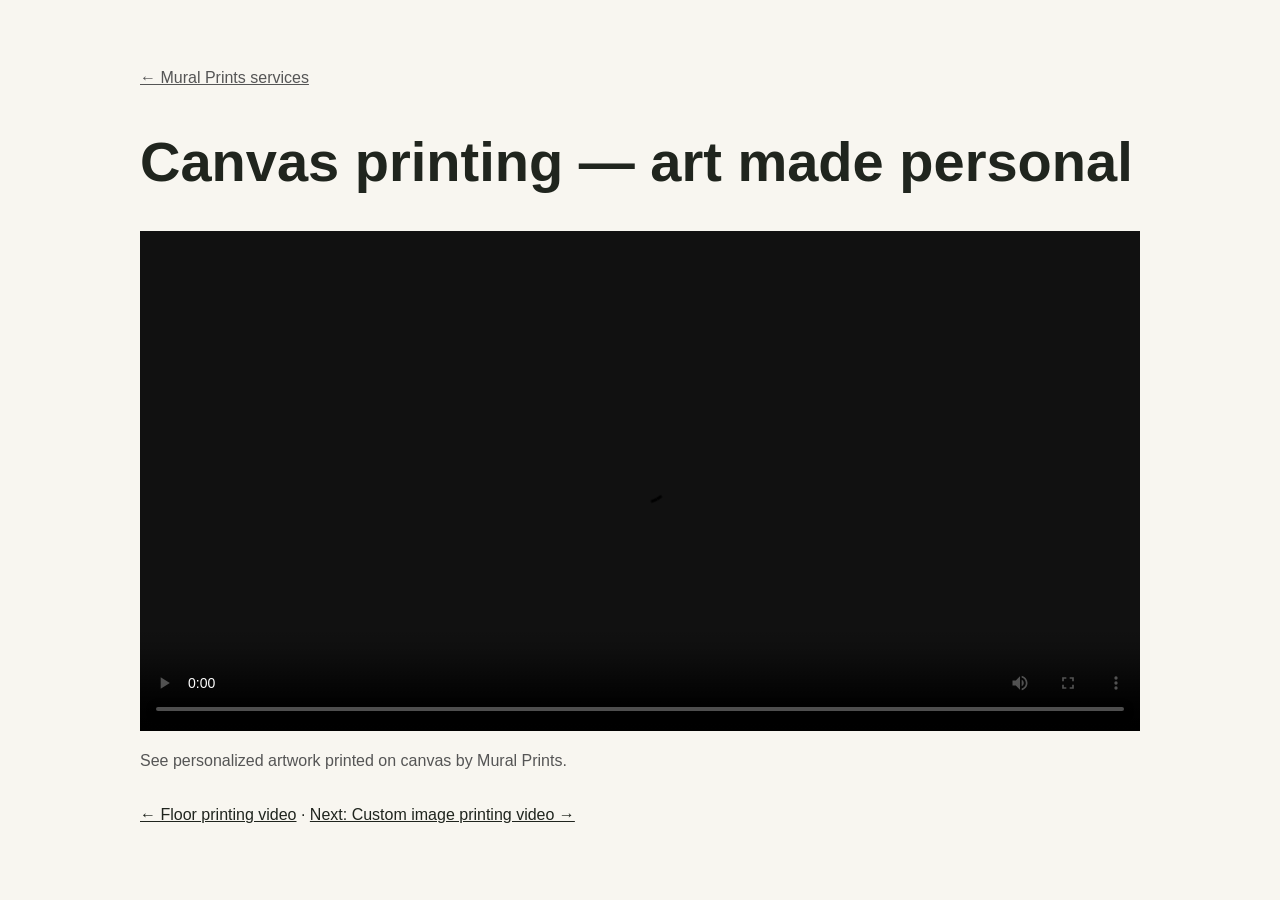
<file: videos/canvas-printing.html>
<!doctype html>
<html lang="en">
<head>
  <meta charset="utf-8">
  <meta name="viewport" content="width=device-width, initial-scale=1">
  <meta name="robots" content="index,follow">
  <meta name="description" content="Watch a Mural Prints canvas printing video and see personalized artwork printed on canvas.">
  <link rel="canonical" href="https://mural-prints.com/videos/canvas-printing.html">
  <meta property="og:type" content="video.other">
  <meta property="og:title" content="Canvas Printing Video | Mural Prints">
  <meta property="og:description" content="See personalized artwork printed on canvas.">
  <meta property="og:video" content="https://mural-prints.com/videos/Horses.mp4">
  <meta property="og:video:type" content="video/mp4">
  <title>Canvas Printing Video | Mural Prints</title>
  <script type="application/ld+json">
  {"@context":"https://schema.org","@type":"VideoObject","name":"Canvas printing — art made personal","description":"Watch personalized artwork printed on canvas by Mural Prints.","thumbnailUrl":"https://mural-prints.com/images/ExpressiveCanvasArtwork.jpg","contentUrl":"https://mural-prints.com/videos/Horses.mp4","embedUrl":"https://mural-prints.com/videos/canvas-printing.html"}
  </script>
  <style>body{margin:0;background:#f8f6f0;color:#20251e;font:16px Arial,sans-serif}main{width:min(1000px,92vw);margin:4rem auto}a{color:inherit}h1{font-size:clamp(2rem,5vw,3.5rem)}p{line-height:1.7;color:#555}video{display:block;width:100%;max-height:75vh;background:#111}nav{margin-top:2rem}</style>
</head>
<body><main>
  <p><a href="../index.html#services">← Mural Prints services</a></p>
  <h1>Canvas printing — art made personal</h1>
  <video controls playsinline preload="metadata" poster="https://mural-prints.com/images/ExpressiveCanvasArtwork.jpg">
    <source src="Horses.mp4" type="video/mp4">
    Your browser does not support HTML video. <a href="Horses.mp4">Open the canvas printing video.</a>
  </video>
  <p>See personalized artwork printed on canvas by Mural Prints.</p>
  <nav><a href="floor-printing.html">← Floor printing video</a> · <a href="custom-image-printing.html">Next: Custom image printing video →</a></nav>
</main></body>
</html>
</file>
